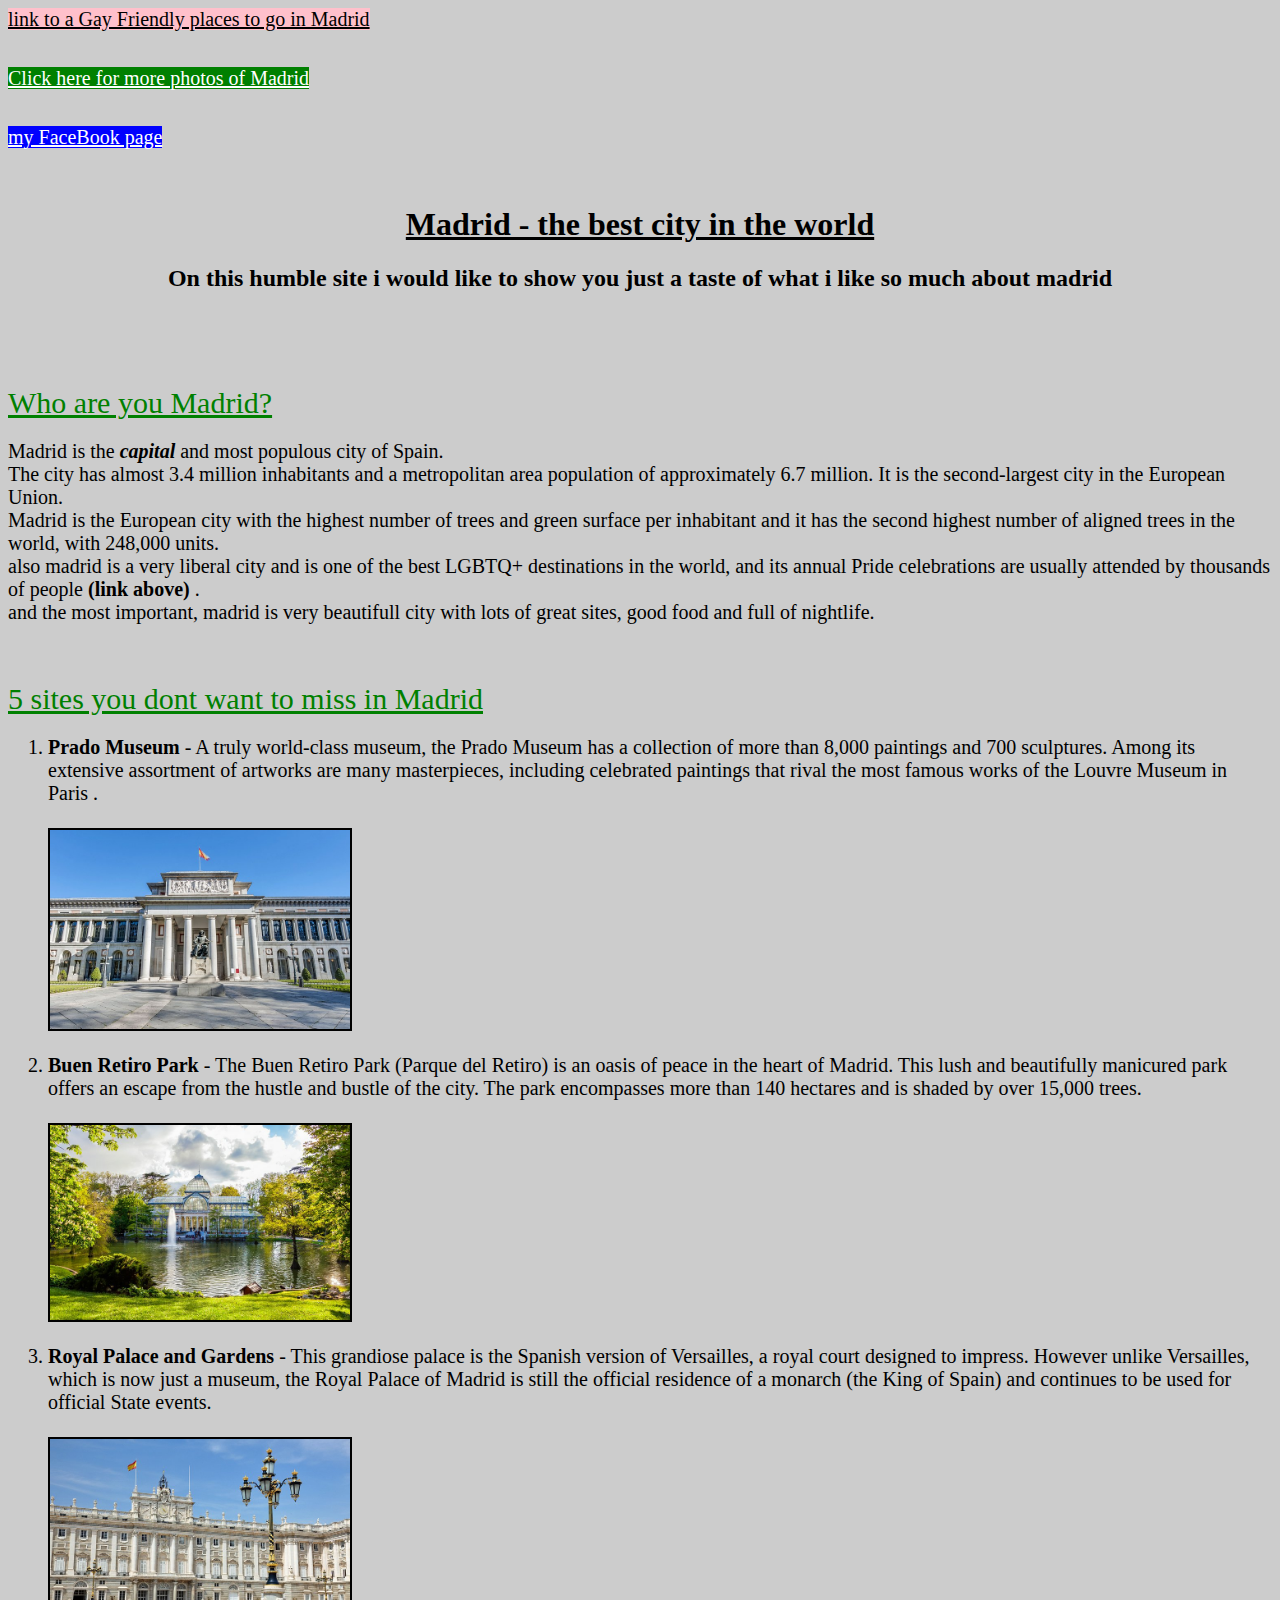
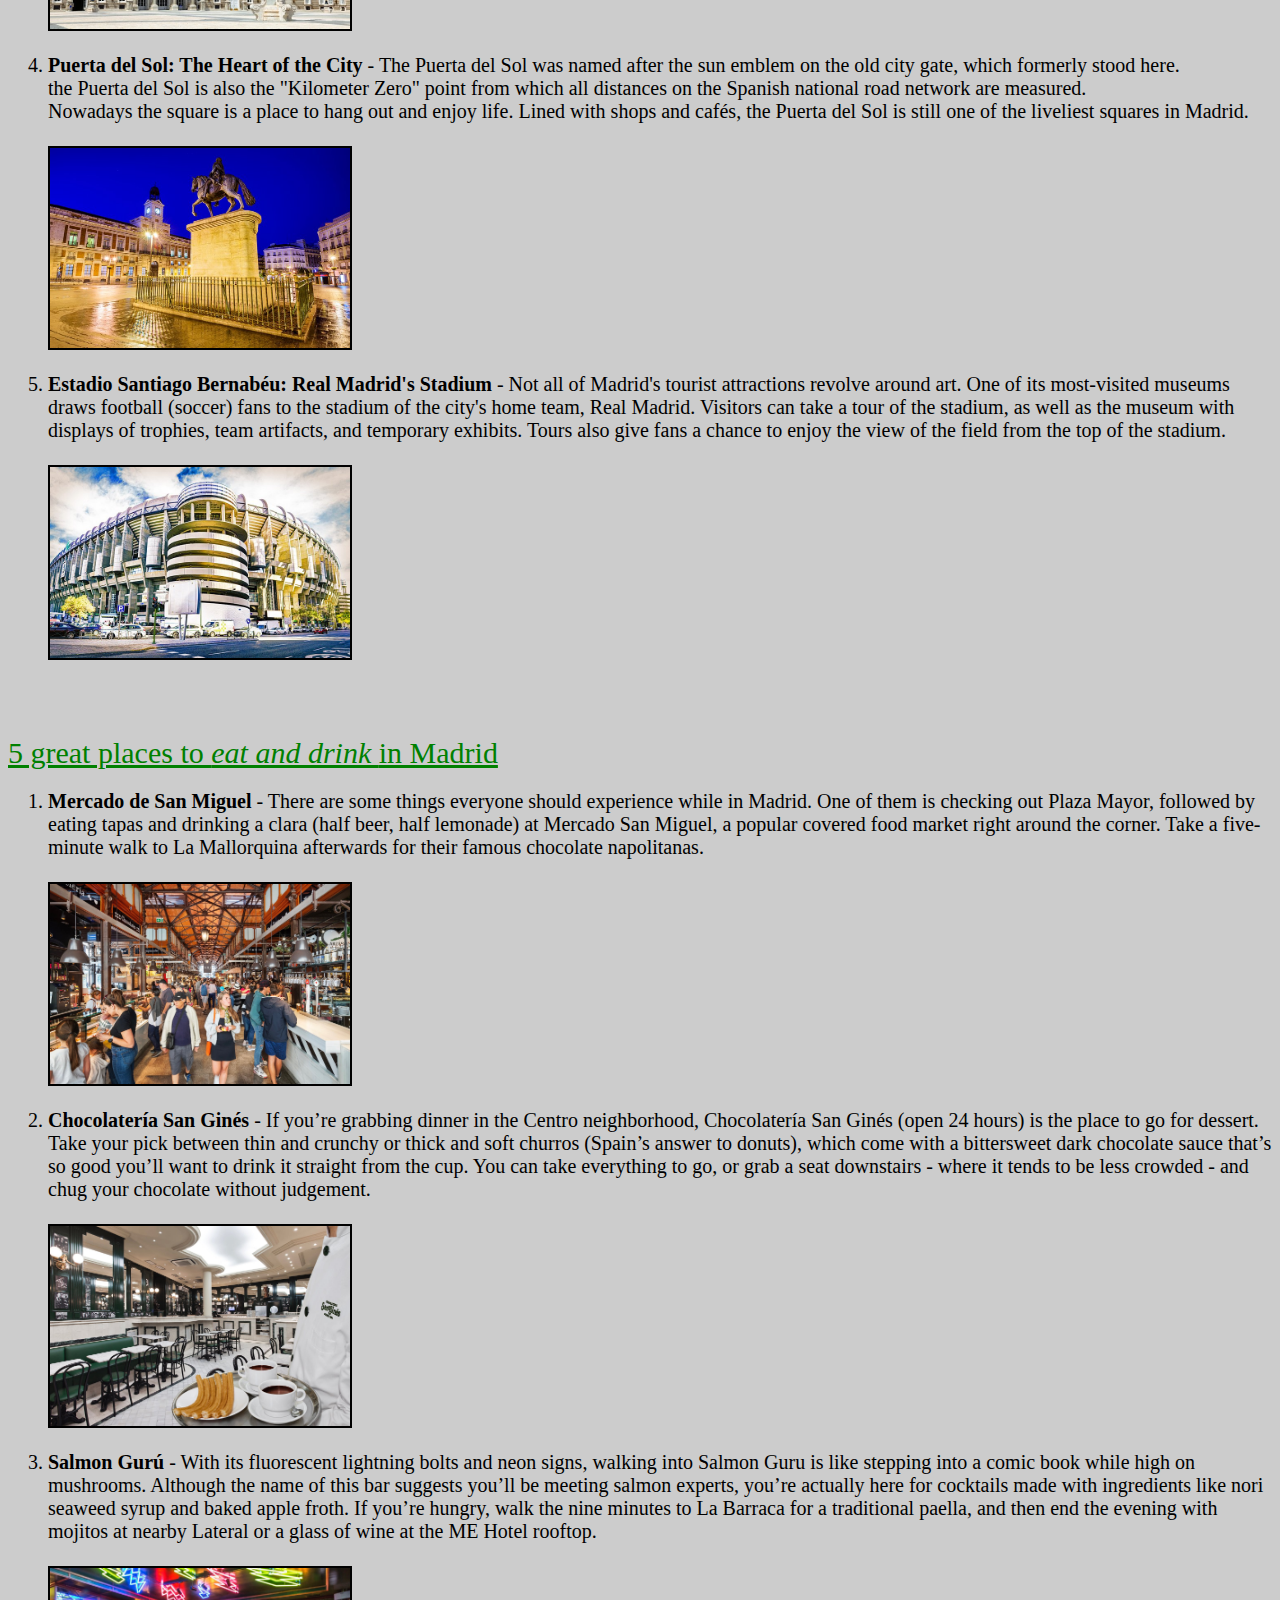
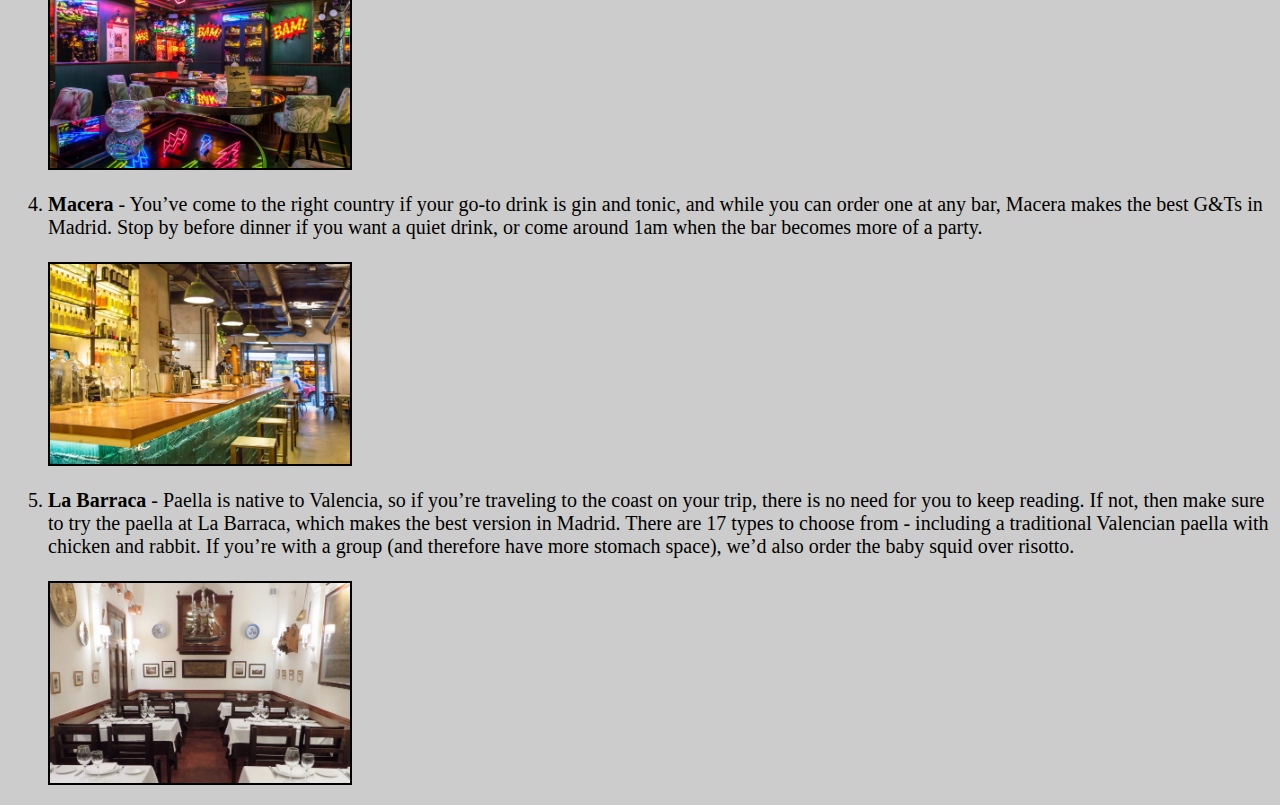
<file: index.html>
<html>



<a style="color:black;background-color:pink; font-size:20" href="https://www.travelgay.com/destination/gay-spain/gay-community-of-madrid/gay-madrid/" target="_blank"> link to a Gay Friendly places to go in Madrid </a>

<br> 
<br> 
<br> 
 

<a style="color:white;background-color:green; font-size:20" href="https://www.bing.com/images/search?q=madrid+&form=HDRSC3&first=1&tsc=ImageBasicHover" target="_blank"> Click here for more photos of Madrid </a>

<br> 
<br> 
<br>

<a style="color:white;background-color:blue; font-size:20" href="https://www.facebook.com/WTF87/" target="_blank"> my FaceBook page </a>

<br> 
<br> <br> 


<head>
	<title> Madrid</title>
	<link rel="stylesheet" href="Madrid.css">
	
	
</head>

<body> 

<p> <blink></blink>  </p>

<h1> <u> <center> Madrid - the best city in the world </center> </u>  </h1>

<p> <center> <h2> On this humble site i would like to show you just a taste of what i like so much about madrid </h2>  </center>  </p>

<br>
<br>
<br>


<p> <div> Who are you Madrid? </div> </p>

<p> Madrid is the <i> <b> capital </b>  </i>  and most populous city of Spain.
	<br>  The city has almost 3.4 million inhabitants and a metropolitan area population of approximately 6.7 million. It is the second-largest city in the European Union.
	<br> Madrid is the European city with the highest number of trees and green surface per inhabitant and it has the second highest number of aligned trees in the world, with 248,000 units.
	<br> also madrid is a very liberal city and is one of the best LGBTQ+ destinations in the world, and its annual Pride celebrations are usually attended by thousands of people  <b> (link above) </b> .
	<br> and the most important, madrid is very beautifull city with lots of great sites, good food and full of nightlife.
</p>

<br>
<p>  <div> 5 sites you dont want to miss in Madrid </div> </p>

	<ol> 
		<li> <b>Prado Museum  </b>   - A truly world-class museum, the Prado Museum has a collection of more than 8,000 paintings and 700 sculptures. Among its extensive assortment of artworks are many masterpieces, including celebrated paintings that rival the most famous works of the Louvre Museum in Paris .</li> 
		<br>
		<img src="spain-madrid-prado-museum.jpg">
		<br>
		<br> 
		<li>  <b> Buen Retiro Park </b> -  The Buen Retiro Park (Parque del Retiro) is an oasis of peace in the heart of Madrid. This lush and beautifully manicured park offers an escape from the hustle and bustle of the city. The park encompasses more than 140 hectares and is shaded by over 15,000 trees.  </li>	
		<br>
		<img src="The Crystal Palace at Buen Retiro Park.jpg">
		<br>
		<br>
		<li> <b> Royal Palace and Gardens </b> - This grandiose palace is the Spanish version of Versailles, a royal court designed to impress. However unlike Versailles, which is now just a museum, the Royal Palace of Madrid is still the official residence of a monarch (the King of Spain) and continues to be used for official State events.  </li>
		<br>
		<img src="royal-palace-0.jpg">
		<br>
		<br>
		<li> <b> Puerta del Sol: The Heart of the City </b> - The Puerta del Sol was named after the sun emblem on the old city gate, which formerly stood here.
				<br> the Puerta del Sol is also the "Kilometer Zero" point from which all distances on the Spanish national road network are measured.
				<br> Nowadays the square is a place to hang out and enjoy life. Lined with shops and cafés, the Puerta del Sol is still one of the liveliest squares in Madrid.
			
			</li>
		<br>
		<img src="spain-madrid-puerta-del-sol.jpg">
		<br>
		<br>
		<li> <b> Estadio Santiago Bernabéu: Real Madrid's Stadium  </b> - Not all of Madrid's tourist attractions revolve around art. One of its most-visited museums draws football (soccer) fans to the stadium of the city's home team, Real Madrid.

Visitors can take a tour of the stadium, as well as the museum with displays of trophies, team artifacts, and temporary exhibits. Tours also give fans a chance to enjoy the view of the field from the top of the stadium. </li>
		<br>
		<img src="spain-madrid-estadio-santiago-bernabeu.jpg">
	</ol>
	
	<br> <br>

<p> <div> 5  great places to <i>  eat and drink </i> in Madrid   </div> </p>	

	<ol> 
		<li> <b> Mercado de San Miguel  </b>  - There are some things everyone should experience while in Madrid. One of them is checking out Plaza Mayor, followed by eating tapas and drinking a clara (half beer, half lemonade) at Mercado San Miguel, a popular covered food market right around the corner. Take a five-minute walk to La Mallorquina afterwards for their famous chocolate napolitanas. </li>
		<br>
		<img src="Mercado de San Miguelr.jpg">
		<br> <br>
		<li> <b>Chocolatería San Ginés   </b> - If you’re grabbing dinner in the Centro neighborhood, Chocolatería San Ginés (open 24 hours) is the place to go for dessert. Take your pick between thin and crunchy or thick and soft churros (Spain’s answer to donuts), which come with a bittersweet dark chocolate sauce that’s so good you’ll want to drink it straight from the cup. You can take everything to go, or grab a seat downstairs - where it tends to be less crowded - and chug your chocolate without judgement.  </li>
		<br>
		<img src="Chocolatería San Ginés_II.jpg">
		<br> <br>
		<li> <b> Salmon Gurú  </b> - With its fluorescent lightning bolts and neon signs, walking into Salmon Guru is like stepping into a comic book while high on mushrooms. Although the name of this bar suggests you’ll be meeting salmon experts, you’re actually here for cocktails made with ingredients like nori seaweed syrup and baked apple froth. If you’re hungry, walk the nine minutes to La Barraca for a traditional paella, and then end the evening with mojitos at nearby Lateral or a glass of wine at the ME Hotel rooftop.  </li>
		<br>
		<img src="SALMONGURU-SALA-06.jpg">
		<br> <br>
		<li> <b> Macera  </b>  - You’ve come to the right country if your go-to drink is gin and tonic, and while you can order one at any bar, Macera makes the best G&Ts in Madrid. Stop by before dinner if you want a quiet drink, or come around 1am when the bar becomes more of a party. </li>
		<br>
		<img src="macera(1).jpg">
		<br> <br>
		<li> <b> La Barraca  </b> - Paella is native to Valencia, so if you’re traveling to the coast on your trip, there is no need for you to keep reading. If not, then make sure to try the paella at La Barraca, which makes the best version in Madrid. There are 17 types to choose from - including a traditional Valencian paella with chicken and rabbit. If you’re with a group (and therefore have more stomach space), we’d also order the baby squid over risotto.  </li>
		<br>
		<img src="La Barraca5.jpg">
		
	</ol>


</body>




</html>
</file>
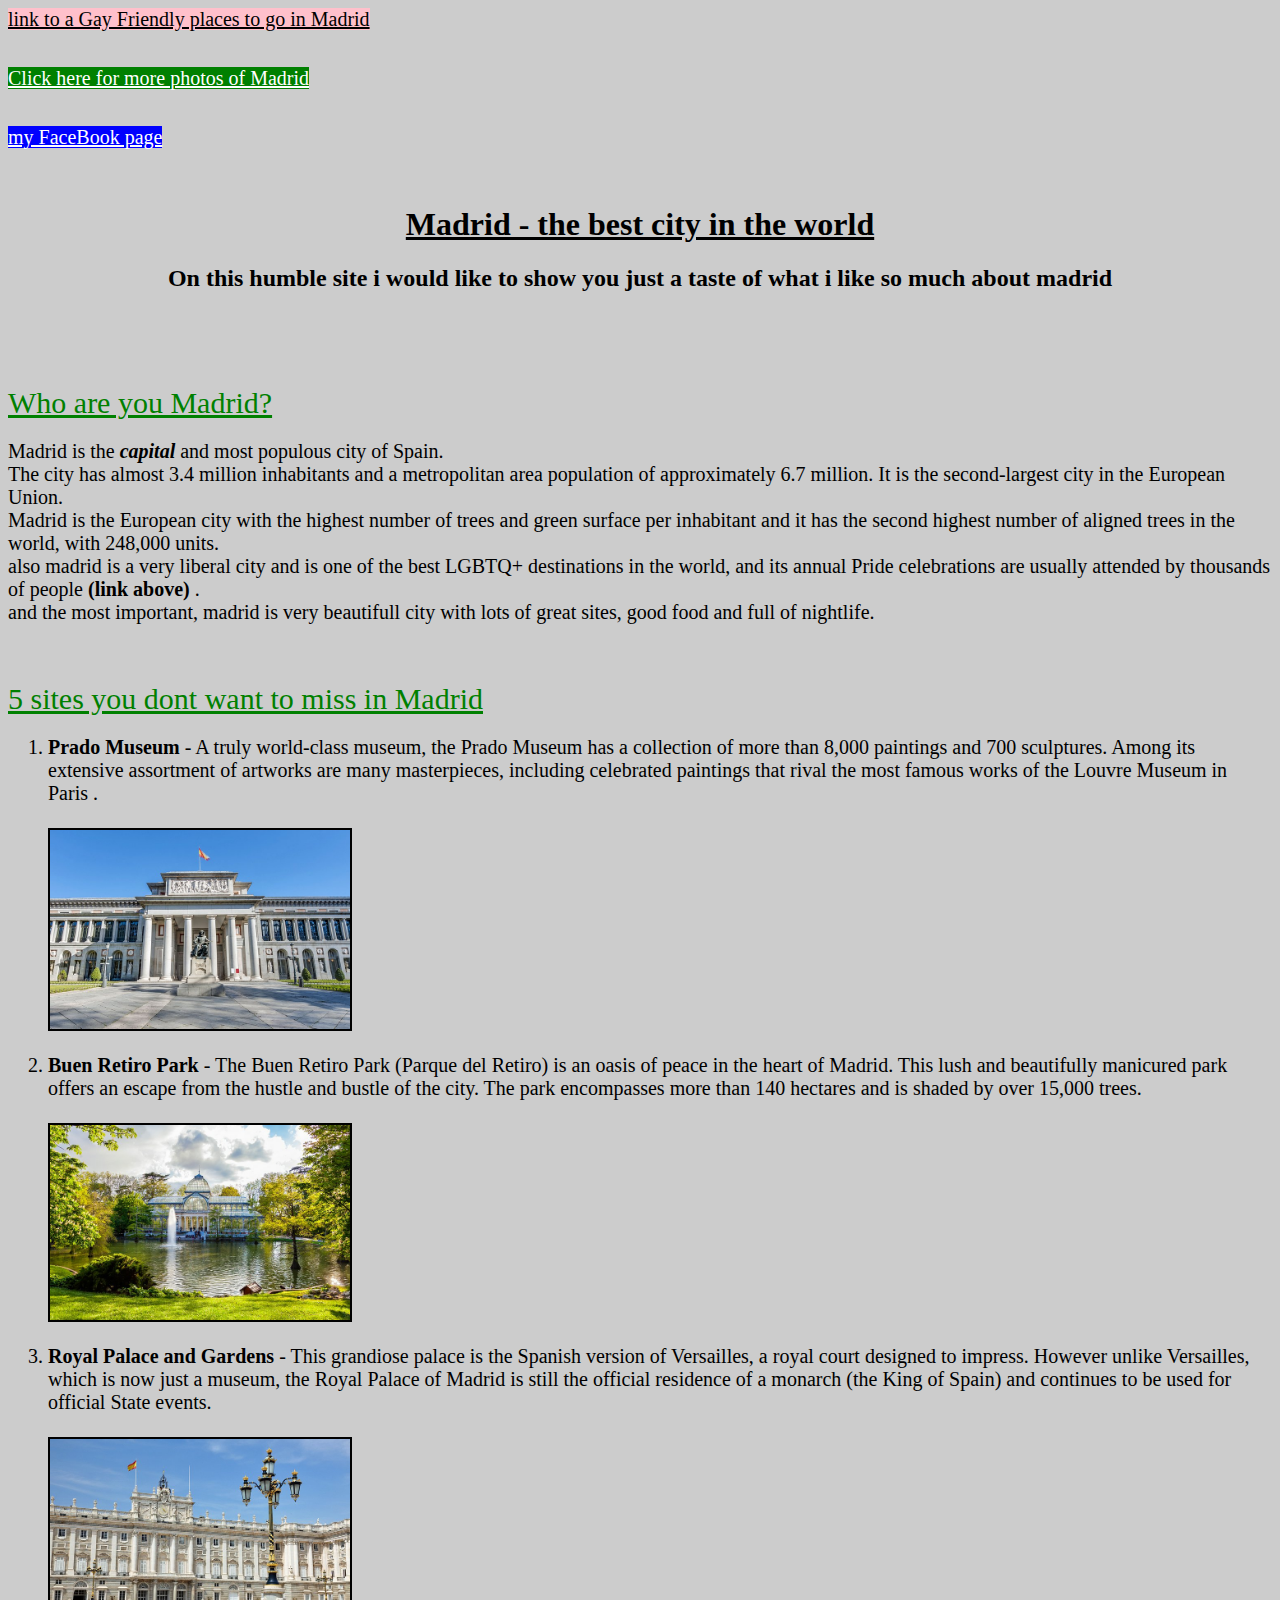
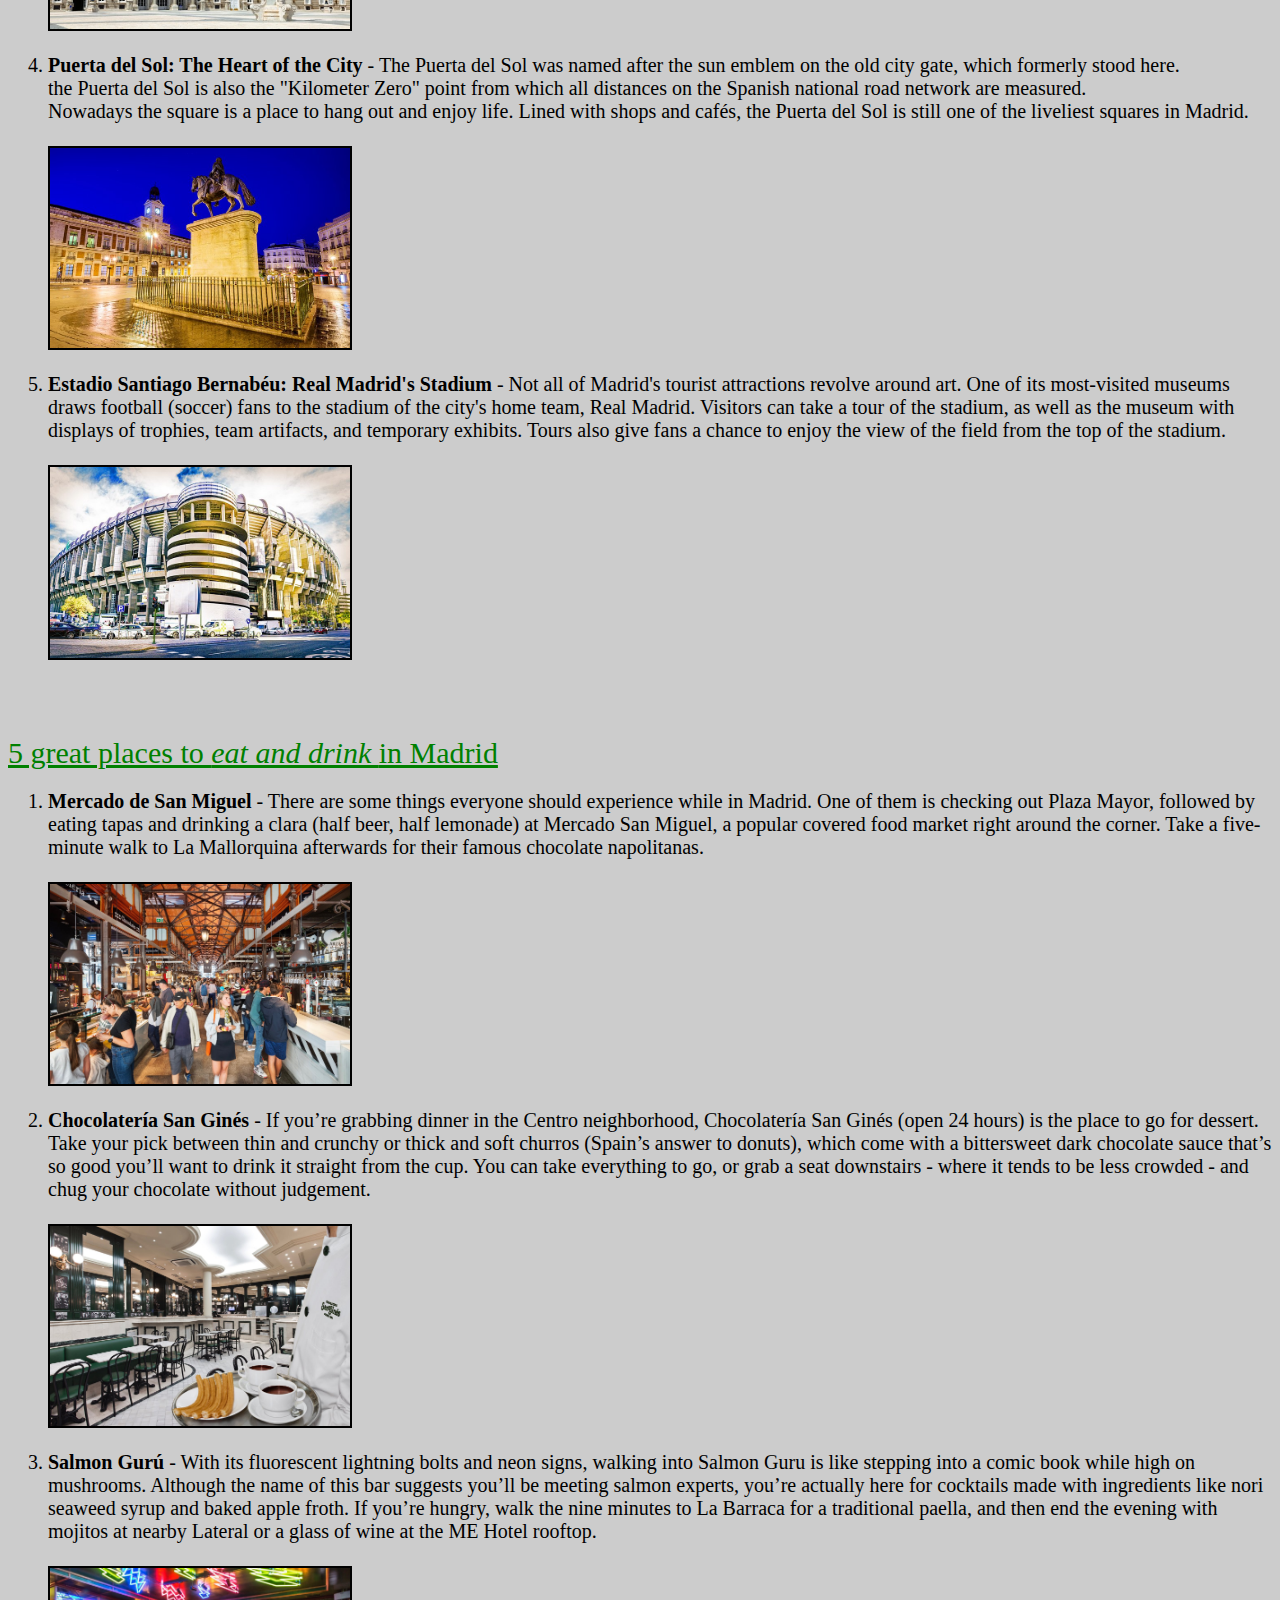
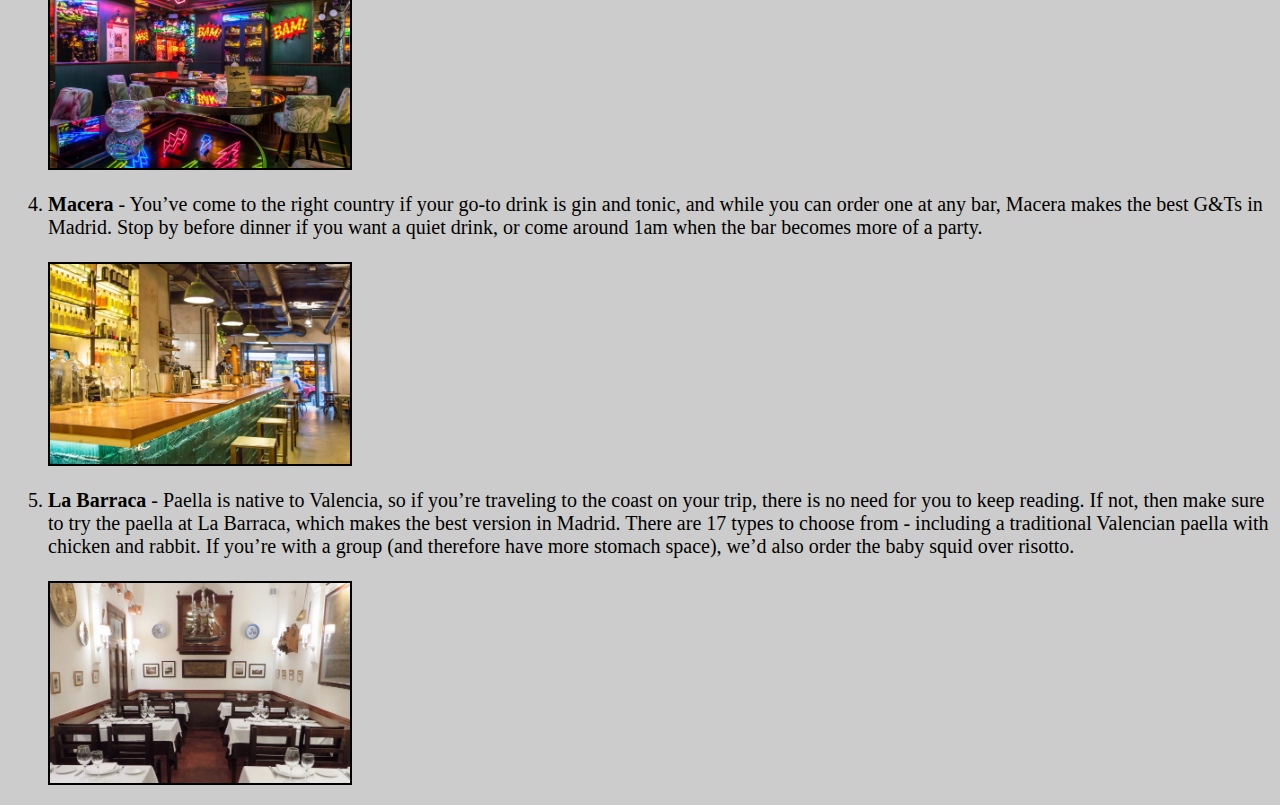
<file: Madrid.html>
<html>



<a style="color:black;background-color:pink; font-size:20" href="https://www.travelgay.com/destination/gay-spain/gay-community-of-madrid/gay-madrid/" target="_blank"> link to a Gay Friendly places to go in Madrid </a>

<br> 
<br> 
<br> 
 

<a style="color:white;background-color:green; font-size:20" href="https://www.bing.com/images/search?q=madrid+&form=HDRSC3&first=1&tsc=ImageBasicHover" target="_blank"> Click here for more photos of Madrid </a>

<br> 
<br> 
<br>

<a style="color:white;background-color:blue; font-size:20" href="https://www.facebook.com/WTF87/" target="_blank"> my FaceBook page </a>

<br> 
<br> <br> 


<head>
	<title> Madrid</title>
	<link rel="stylesheet" href="Madrid.css">
	
	
</head>

<body> 

<p> <blink></blink>  </p>

<h1> <u> <center> Madrid - the best city in the world </center> </u>  </h1>

<p> <center> <h2> On this humble site i would like to show you just a taste of what i like so much about madrid </h2>  </center>  </p>

<br>
<br>
<br>


<p> <div> Who are you Madrid? </div> </p>

<p> Madrid is the <i> <b> capital </b>  </i>  and most populous city of Spain.
	<br>  The city has almost 3.4 million inhabitants and a metropolitan area population of approximately 6.7 million. It is the second-largest city in the European Union.
	<br> Madrid is the European city with the highest number of trees and green surface per inhabitant and it has the second highest number of aligned trees in the world, with 248,000 units.
	<br> also madrid is a very liberal city and is one of the best LGBTQ+ destinations in the world, and its annual Pride celebrations are usually attended by thousands of people  <b> (link above) </b> .
	<br> and the most important, madrid is very beautifull city with lots of great sites, good food and full of nightlife.
</p>

<br>
<p>  <div> 5 sites you dont want to miss in Madrid </div> </p>

	<ol> 
		<li> <b>Prado Museum  </b>   - A truly world-class museum, the Prado Museum has a collection of more than 8,000 paintings and 700 sculptures. Among its extensive assortment of artworks are many masterpieces, including celebrated paintings that rival the most famous works of the Louvre Museum in Paris .</li> 
		<br>
		<img src="spain-madrid-prado-museum.jpg">
		<br>
		<br> 
		<li>  <b> Buen Retiro Park </b> -  The Buen Retiro Park (Parque del Retiro) is an oasis of peace in the heart of Madrid. This lush and beautifully manicured park offers an escape from the hustle and bustle of the city. The park encompasses more than 140 hectares and is shaded by over 15,000 trees.  </li>	
		<br>
		<img src="The Crystal Palace at Buen Retiro Park.jpg">
		<br>
		<br>
		<li> <b> Royal Palace and Gardens </b> - This grandiose palace is the Spanish version of Versailles, a royal court designed to impress. However unlike Versailles, which is now just a museum, the Royal Palace of Madrid is still the official residence of a monarch (the King of Spain) and continues to be used for official State events.  </li>
		<br>
		<img src="royal-palace-0.jpg">
		<br>
		<br>
		<li> <b> Puerta del Sol: The Heart of the City </b> - The Puerta del Sol was named after the sun emblem on the old city gate, which formerly stood here.
				<br> the Puerta del Sol is also the "Kilometer Zero" point from which all distances on the Spanish national road network are measured.
				<br> Nowadays the square is a place to hang out and enjoy life. Lined with shops and cafés, the Puerta del Sol is still one of the liveliest squares in Madrid.
			
			</li>
		<br>
		<img src="spain-madrid-puerta-del-sol.jpg">
		<br>
		<br>
		<li> <b> Estadio Santiago Bernabéu: Real Madrid's Stadium  </b> - Not all of Madrid's tourist attractions revolve around art. One of its most-visited museums draws football (soccer) fans to the stadium of the city's home team, Real Madrid.

Visitors can take a tour of the stadium, as well as the museum with displays of trophies, team artifacts, and temporary exhibits. Tours also give fans a chance to enjoy the view of the field from the top of the stadium. </li>
		<br>
		<img src="spain-madrid-estadio-santiago-bernabeu.jpg">
	</ol>
	
	<br> <br>

<p> <div> 5  great places to <i>  eat and drink </i> in Madrid   </div> </p>	

	<ol> 
		<li> <b> Mercado de San Miguel  </b>  - There are some things everyone should experience while in Madrid. One of them is checking out Plaza Mayor, followed by eating tapas and drinking a clara (half beer, half lemonade) at Mercado San Miguel, a popular covered food market right around the corner. Take a five-minute walk to La Mallorquina afterwards for their famous chocolate napolitanas. </li>
		<br>
		<img src="Mercado de San Miguelr.jpg">
		<br> <br>
		<li> <b>Chocolatería San Ginés   </b> - If you’re grabbing dinner in the Centro neighborhood, Chocolatería San Ginés (open 24 hours) is the place to go for dessert. Take your pick between thin and crunchy or thick and soft churros (Spain’s answer to donuts), which come with a bittersweet dark chocolate sauce that’s so good you’ll want to drink it straight from the cup. You can take everything to go, or grab a seat downstairs - where it tends to be less crowded - and chug your chocolate without judgement.  </li>
		<br>
		<img src="Chocolatería San Ginés_II.jpg">
		<br> <br>
		<li> <b> Salmon Gurú  </b> - With its fluorescent lightning bolts and neon signs, walking into Salmon Guru is like stepping into a comic book while high on mushrooms. Although the name of this bar suggests you’ll be meeting salmon experts, you’re actually here for cocktails made with ingredients like nori seaweed syrup and baked apple froth. If you’re hungry, walk the nine minutes to La Barraca for a traditional paella, and then end the evening with mojitos at nearby Lateral or a glass of wine at the ME Hotel rooftop.  </li>
		<br>
		<img src="SALMONGURU-SALA-06.jpg">
		<br> <br>
		<li> <b> Macera  </b>  - You’ve come to the right country if your go-to drink is gin and tonic, and while you can order one at any bar, Macera makes the best G&Ts in Madrid. Stop by before dinner if you want a quiet drink, or come around 1am when the bar becomes more of a party. </li>
		<br>
		<img src="macera(1).jpg">
		<br> <br>
		<li> <b> La Barraca  </b> - Paella is native to Valencia, so if you’re traveling to the coast on your trip, there is no need for you to keep reading. If not, then make sure to try the paella at La Barraca, which makes the best version in Madrid. There are 17 types to choose from - including a traditional Valencian paella with chicken and rabbit. If you’re with a group (and therefore have more stomach space), we’d also order the baby squid over risotto.  </li>
		<br>
		<img src="La Barraca5.jpg">
		
	</ol>


</body>




</html>
</file>
<file: Madrid.css>
img { 
	width:300;
	border:2px solid black
	
}

div {
	font-size:30; ; text-decoration:underline ; color:green
}

body {
 background-image: url("https://upload.wikimedia.org/wikipedia/commons/9/92/Gran_V%C3%ADa_%28Madrid%29_1.jpg");

background-repeat: right-side;

background-repeat: no-repeat;

background-size: 30%;

background-color: #cccccc;
}

p {
	font-size:20
}

ol {
	font-size:20
}
</file>
